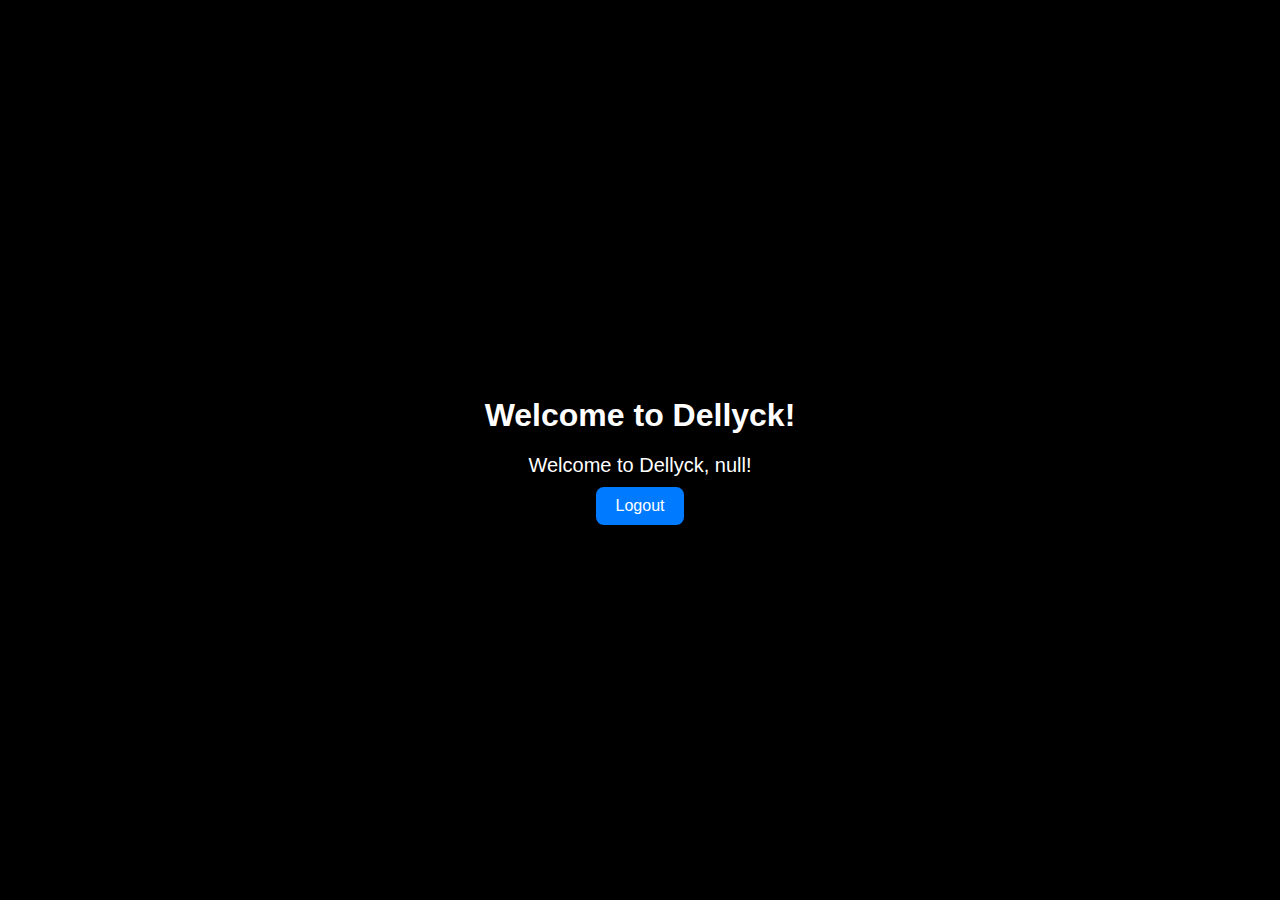
<file: Welcome.html>
<!DOCTYPE html>
<html lang="en">
<head>
    <meta charset="UTF-8">
    <meta name="viewport" content="width=device-width, initial-scale=1.0">
    <title>Welcome</title>
    <style>
        @keyframes fadeIn {
            0% {
                opacity: 0;
                transform: translateY(-20px);
            }
            100% {
                opacity: 1;
                transform: translateY(0);
            }
        }

        body {
            font-family: Arial, sans-serif;
            display: flex;
            justify-content: center;
            align-items: center;
            height: 100vh;
            margin: 0;
            background: #000; /* Dark background */
            color: #fff;
            text-align: center;
            animation: fadeIn 1s ease-in-out;
        }

        .welcome-container {
            background: rgba(0, 0, 0, 0.8);
            padding: 30px;
            border-radius: 12px;
            box-shadow: 0 0 20px rgba(0, 0, 0, 0.5);
        }

        h1 {
            margin-bottom: 20px;
        }

        .user-message {
            font-size: 20px;
            margin: 10px 0;
        }

        .logout-button {
            padding: 10px 20px;
            border: none;
            border-radius: 8px;
            background-color: #007bff;
            color: #fff;
            font-size: 16px;
            cursor: pointer;
            transition: background-color 0.3s ease;
        }

        .logout-button:hover {
            background-color: #0056b3;
        }
    </style>
</head>
<body>
    <div class="welcome-container">
        <h1>Welcome to Dellyck!</h1>
        <div class="user-message" id="userMessage"></div>
        <button class="logout-button" onclick="logout()">Logout</button>
    </div>

    <script>
        function getUsername() {
            // Retrieve the username from localStorage or any other source
            return localStorage.getItem('username');
        }

        function displayWelcomeMessage() {
            const username = getUsername();
            const userMessage = document.getElementById('userMessage');
            if (username) {
                userMessage.textContent = `Welcome back, ${username}!`;
            } else {
                userMessage.textContent = `Welcome to Dellyck, ${username}!`;
            }
        }

        function logout() {
            // Clear user session and redirect to login page
            localStorage.removeItem('username');
            window.location.href = 'login.html'; // Replace with your login page URL
        }

        document.addEventListener('DOMContentLoaded', displayWelcomeMessage);
    </script>
</body>
</html>
</file>
